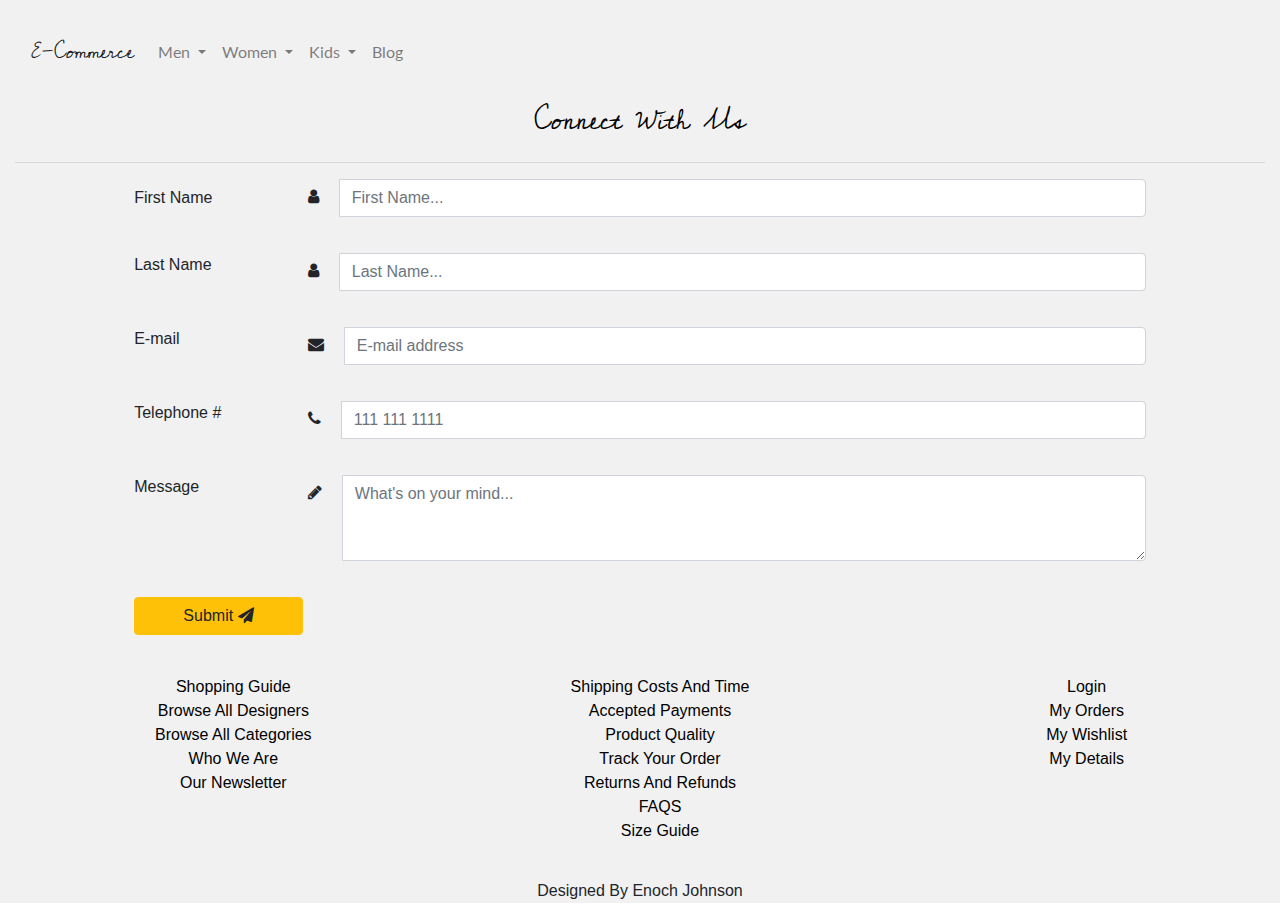
<file: e-commerce/contact.html>
﻿<!DOCTYPE html>
<html>
<head>
    <meta charset="utf-8" />
    <title>Contact</title>
    <link href="https://fonts.googleapis.com/css?family=Lato" rel="stylesheet">
    <link href="https://fonts.googleapis.com/css?family=Cedarville+Cursive" rel="stylesheet">
    <link rel="stylesheet" href="https://maxcdn.bootstrapcdn.com/bootstrap/4.0.0/css/bootstrap.min.css" integrity="sha384-Gn5384xqQ1aoWXA+058RXPxPg6fy4IWvTNh0E263XmFcJlSAwiGgFAW/dAiS6JXm" crossorigin="anonymous" />
    <link href="https://maxcdn.bootstrapcdn.com/font-awesome/4.7.0/css/font-awesome.min.css" rel="stylesheet" integrity="sha384-wvfXpqpZZVQGK6TAh5PVlGOfQNHSoD2xbE+QkPxCAFlNEevoEH3Sl0sibVcOQVnN" crossorigin="anonymous">
    <link href="contact-style.css" rel="stylesheet" />
    <script src="https://code.jquery.com/jquery-3.2.1.slim.min.js" integrity="sha384-KJ3o2DKtIkvYIK3UENzmM7KCkRr/rE9/Qpg6aAZGJwFDMVNA/GpGFF93hXpG5KkN" crossorigin="anonymous"></script>
    <script src="https://cdnjs.cloudflare.com/ajax/libs/popper.js/1.12.9/umd/popper.min.js" integrity="sha384-ApNbgh9B+Y1QKtv3Rn7W3mgPxhU9K/ScQsAP7hUibX39j7fakFPskvXusvfa0b4Q" crossorigin="anonymous"></script>
    <script src="https://maxcdn.bootstrapcdn.com/bootstrap/4.0.0/js/bootstrap.min.js" integrity="sha384-JZR6Spejh4U02d8jOt6vLEHfe/JQGiRRSQQxSfFWpi1MquVdAyjUar5+76PVCmYl" crossorigin="anonymous"></script>
</head>
<body>

    <div class="container">
        <br />

        <nav class="navbar navbar-expand-lg navbar-light bg-light">
            <a class="navbar-brand" href="index.html">E-Commerce</a>
            <button class="navbar-toggler" type="button" data-toggle="collapse" data-target="#navbarSupportedContent" aria-controls="navbarSupportedContent" aria-expanded="false" aria-label="Toggle navigation">
                <span class="navbar-toggler-icon"></span>
            </button>

            <div class="collapse navbar-collapse" id="navbarSupportedContent">
                <ul class="navbar-nav mr-auto">
                    <li class="nav-item dropdown">
                        <a class="nav-link dropdown-toggle" href="#" id="navbarDropdown" role="button" data-toggle="dropdown" aria-haspopup="true" aria-expanded="false">
                            Men
                        </a>
                        <div class="dropdown-menu" aria-labelledby="navbarDropdown">
                            <a class="dropdown-item" href="#">T-Shirts</a>
                            <a class="dropdown-item" href="#">Long Sleeves</a>
                            <a class="dropdown-item" href="#">Shorts</a>
                            <a class="dropdown-item" href="#">Jeans</a>
                            <a class="dropdown-item" href="#">Pants</a>
                            <a class="dropdown-item" href="#">Outerwear</a>
                            <a class="dropdown-item" href="#">Formal Wear</a>
                            <a class="dropdown-item" href="#">Accessories</a>
                            <a class="dropdown-item" href="#">Gifts For Him</a>
                            <a class="dropdown-item" href="#">Lookbook</a>
                            <div class="dropdown-divider"></div>
                            <a class="dropdown-item red-sale" href="#">Men's Sale</a>
                        </div>
                    </li>
                    <li class="nav-item dropdown">
                        <a class="nav-link dropdown-toggle" href="#" id="navbarDropdown" role="button" data-toggle="dropdown" aria-haspopup="true" aria-expanded="false">
                            Women
                        </a>
                        <div class="dropdown-menu" aria-labelledby="navbarDropdown">
                            <a class="dropdown-item" href="#">T-Shirts</a>
                            <a class="dropdown-item" href="#">Long Sleeves</a>
                            <a class="dropdown-item" href="#">Shorts</a>
                            <a class="dropdown-item" href="#">Jeans</a>
                            <a class="dropdown-item" href="#">Pants</a>
                            <a class="dropdown-item" href="#">Outerwear</a>
                            <a class="dropdown-item" href="#">Formal Wear</a>
                            <a class="dropdown-item" href="#">Accessories</a>
                            <a class="dropdown-item" href="#">Gifts For Her</a>
                            <a class="dropdown-item" href="#">Lookbook</a>
                            <div class="dropdown-divider"></div>
                            <a class="dropdown-item red-sale" href="#">Women's Sale</a>
                        </div>
                    </li>
                    <li class="nav-item dropdown">
                        <a class="nav-link dropdown-toggle" href="#" id="navbarDropdown" role="button" data-toggle="dropdown" aria-haspopup="true" aria-expanded="false">
                            Kids
                        </a>
                        <div class="dropdown-menu" aria-labelledby="navbarDropdown">
                            <a class="dropdown-item" href="#">T-Shirts</a>
                            <a class="dropdown-item" href="#">Long Sleeves</a>
                            <a class="dropdown-item" href="#">Shorts</a>
                            <a class="dropdown-item" href="#">Jeans</a>
                            <a class="dropdown-item" href="#">Pants</a>
                            <a class="dropdown-item" href="#">Outerwear</a>
                            <a class="dropdown-item" href="#">Formal Wear</a>
                            <a class="dropdown-item" href="#">Accessories</a>
                            <a class="dropdown-item" href="#">Gifts For The Little Ones</a>
                            <a class="dropdown-item" href="#">Lookbook</a>
                            <div class="dropdown-divider"></div>
                            <a class="dropdown-item red-sale" href="#">Kid's Sale</a>
                        </div>
                    </li>
                    <li class="nav-item">
                        <a class="nav-link" href="#">Blog</a>
                    </li>
                </ul>
            </div>
        </nav>
    </div>
    <div class="container col-12 col-sm-10 col-md-9 d-flex flex-column align-items-center">
        
        <br />
        
        
        <h3>Connect With Us</h3>

        <hr>

        <form class="col-sm-10">
            <div class="form-group row">
                <label class="col-form-label col-sm-4 col-md-3 col-lg-2" for="first-name">First Name</label>
                <div class="input-group col-sm-8 col-md-9 col-lg-10">
                    <span class="input-group-addon">
                        <i class="fa fa-user"></i>
                    </span>
                    <input type="text" class="form-control" id="user-name" placeholder="First Name...">
                </div>
            </div>

            <div class="form-group row">
                <label class="control-label col-sm-4 col-md-3 col-lg-2" for="last-name">Last Name</label>
                <div class="input-group col-sm-8 col-md-9 col-lg-10">
                    <span class="input-group-addon">
                        <i class="fa fa-user"></i>
                    </span>
                    <input type="text" class="form-control" id="user-surname" placeholder="Last Name...">
                </div>
            </div>

            <div class="form-group row">
                <label class="control-label col-sm-4 col-md-3 col-lg-2" for="email">E-mail</label>
                <div class="input-group col-sm-8 col-md-9 col-lg-10">
                    <span class="input-group-addon">
                        <i class="fa fa-envelope"></i>
                    </span>
                    <input type="email" class="form-control" id="email" placeholder="E-mail address">
                </div>
            </div>

            <div class="form-group row">
                <label class="control-label col-sm-4 col-md-3 col-lg-2" for="number">Telephone #</label>
                <div class="input-group col-sm-8 col-md-9 col-lg-10">
                    <span class="input-group-addon">
                        <i class="fa fa-phone"></i>
                    </span>
                    <input type="tel" class="form-control" id="number" placeholder="111 111 1111">
                </div>
            </div>

            <div class="form-group row">
                <label class="control-label col-sm-4 col-md-3 col-lg-2" for="message">Message</label>
                <div class="input-group col-sm-8 col-md-9 col-lg-10">
                    <span class="input-group-addon">
                        <i class="fa fa-pencil"></i>
                    </span>
                    <textarea class="form-control" rows="3" placeholder="What's on your mind..." id="message"></textarea>
                </div>
            </div>

            <button type="submit" class="btn btn-warning btn-block col-sm-4 col-md-3 col-xl-2">
                Submit
                <i class="fa fa-paper-plane"></i>
            </button>
        </form>

    </div>

    <div class="container">
        <div class="row">
            <div class="col-md-4">
                <div>
                    <ul class="new-to-1">
                        <a href="#">
                            <li>Shopping Guide</li>
                        </a>

                        <a href="#">
                            <li>Browse All Designers</li>
                        </a>

                        <a href="#">
                            <li>Browse All Categories</li>
                        </a>

                        <a href="#">
                            <li>Who We Are</li>
                        </a>

                        <a href="#">
                            <li>Our Newsletter</li>
                        </a>
                    </ul>
                </div>
            </div>
            <div class="col-md-4">
                <div>
                    <div>
                        <ul class="new-to-1">
                            <a href="#">
                                <li>Shipping Costs And Time</li>
                            </a>

                            <a href="#">
                                <li>Accepted Payments</li>
                            </a>

                            <a href="#">
                                <li>Product Quality</li>
                            </a>

                            <a href="#">
                                <li>Track Your Order</li>
                            </a>

                            <a href="#">
                                <li>Returns And Refunds</li>
                            </a>

                            <a href="#">
                                <li>FAQS</li>
                            </a>

                            <a href="#">
                                <li>Size Guide</li>
                            </a>
                        </ul>
                    </div>
                </div>
            </div>

            <div class="col-md-4">
                <div>
                    <div>
                        <ul class="new-to-1">
                            <a href="#">
                                <li>Login</li>
                            </a>

                            <a href="#">
                                <li>My Orders</li>
                            </a>

                            <a href="#">
                                <li>My Wishlist</li>
                            </a>

                            <a href="#">
                                <li>My Details</li>
                            </a>
                        </ul>
                    </div>
                </div>
            </div>

        </div>



        <footer>
            <div>
                <p id="footer-desginer">Designed By Enoch Johnson</p>
            </div>
        </footer>
    </div>
    </div>
</body>

</html>
</file>
<file: e-commerce/contact-style.css>
﻿div.container {
    max-width: 100%;
    background-color: #F1F1F2;
}

a.navbar-brand {
    font-family: 'Cedarville Cursive', cursive;
    color: black;
}

a.nav-link {
    font-family: 'Lato', sans-serif;
}

a.dropdown-item.red-sale {
    background-color: red;
}

nav.navbar.navbar-expand-lg.navbar-light.bg-light {
    background-color: #F1F1F2 !important;
}


a:hover {
    text-decoration: none;
}


hr {
    width: 100%;
}

h3 {
    font-family: 'Cedarville Cursive', cursive;
    color: black;
}

span.input-group-addon {
    margin-top: 6px;
    margin-right: 20px;
}

.new-to-1 {
    list-style-type: none;
    text-align: center;
}

a {
    color: black;
}

div.row {
    padding-bottom: 20px;
}

footer {
    text-align: center;
}

p#footer-designer {
    color: black;
}

form.col-sm-10 {
    padding-bottom: 40px;
}
</file>
